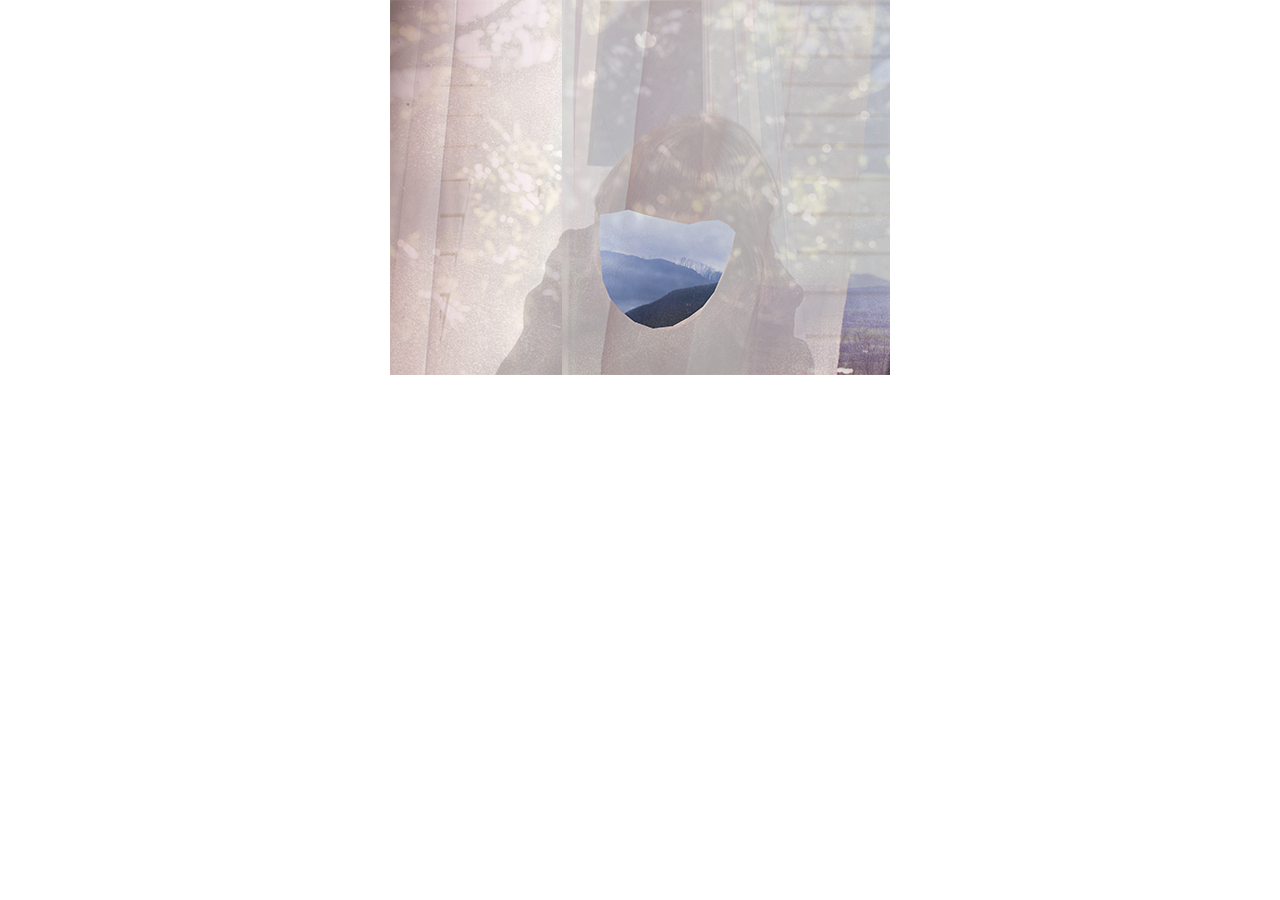
<file: index.html>
<html>
 
  <head>
    <link rel="stylesheet" type="text/css" href="css/style.css">
    <script src="js/clmtrackr.js"></script>
    <script src="js/model_pca_10_svm.js"></script>
    <script src="js/p5.min.js"></script>
    <script src="addons/p5.dom.js"></script>
    <script src="sketch.js"></script>
 
    <style></style>
     <style>

 
    </style>
  </head>
 
  <body>
    <div id="container">
    <!-- <div id="face"></div> -->
    </div>
  </body>
 
</html>
</file>
<file: css/style.css>
@font-face{ 
	font-family: 'civita';
	src: url('CivitaLig-webfont.eot');
	src: url('CivitaLig-webfont.eot?#iefix') format('embedded-opentype'),
	     url('CivitaLig-webfont.woff') format('woff'),
	     url('CivitaLig-webfont.ttf') format('truetype'),
	     url('CivitaLig-webfont.svg#webfont') format('svg');
}

body { 
	font-family: 'civita';
	padding: 0;
	margin: 0;
}

#container {
	width: 500;
	height: 375px;
	margin: 0px auto;
	padding: 0px;
	/*border: 10px solid #000;*/
}
#landscape {
	background-image: url(../ext_layer/0.jpg);
	background-color: #000;
	background-attachment: fixed;
	width: 500px;
	height: 375px;
	position: absolute;
	opacity:0.8;

}

#face {
/*
	-webkit-clip-path: polygon(5% 5%, 100% 0%, 100% 75%, 75% 75%, 75% 100%, 50% 75%, 0% 75%);
	clip-path: polygon(5% 5%, 100% 0%, 100% 75%, 75% 75%, 75% 100%, 50% 75%, 0% 75%);
	*/

	background-image: url(../int_layer/0.jpg);
	background-attachment: fixed;
	position: absolute;
	opacity:0.9;
}

#text {
	font-size: 20pt;
  -moz-transform: scaleX(-1);    /* Gecko */
  -o-transform: scaleX(-1);      /* Opera */
  -webkit-transform: scaleX(-1); /* Webkit */
  transform: scaleX(-1);  
  width: 350px
}
#video {
	width: 500px;
	height: 375px;
	position: absolute;
}
#bg {
	background-image: url(../img/bg.jpg);
	width: 500px;
	height: 375px;
	position: absolute;
	/*background-position: center;*/
	opacity:0.8;

}
</file>
